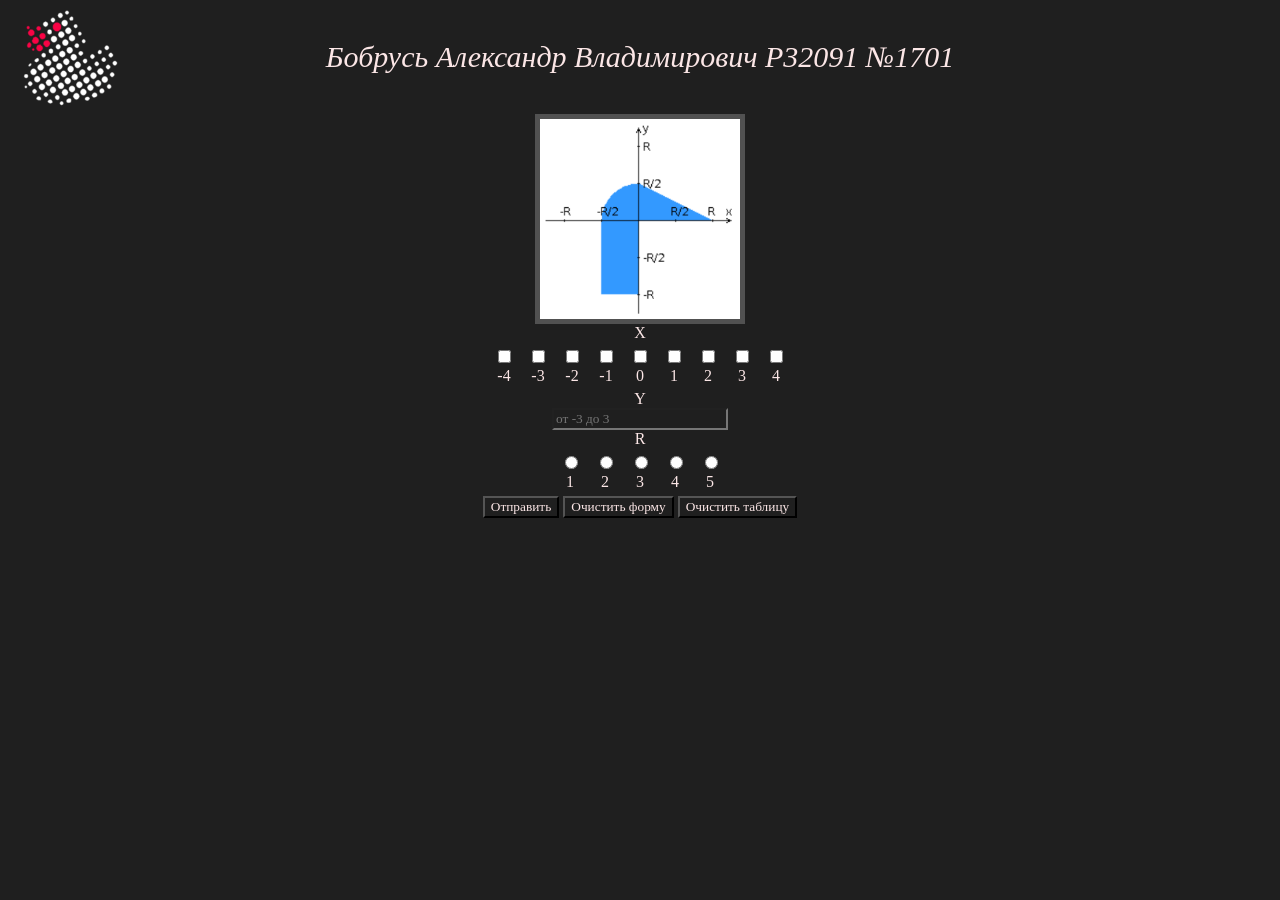
<file: term 3/Web/Lab1/index.html>
<!DOCTYPE html>
<html lang="en">
<head>
    <meta charset="UTF-8">
    <title>Lab1</title>
    <link rel="stylesheet" href="style.css">
</head>
<body onload="resetPreviousData()">

<div class="name">
    <img id="duck" src="vt_logo.png" width="100" height="100">
    <p>Бобрусь Александр Владимирович P32091 №1701</p>
</div>

<div class="graph exmpl">
    <img src="lab1 graph.png">
</div>

<form id="values-form" action="" method="get">
    <div class="values">
        <div class="values-row">
            <div class="value-header">X</div>
            <div class="value-choose-block">
                <div class="value">
                    <label>
                        <input type="checkbox" name="xval" id="xval1" value="-4">
                    </label>
                    <div class="value-text">-4</div>
                </div>
                <div class="value">
                    <label>
                        <input type="checkbox" name="xval" id="xval2" value="-3">
                    </label>
                    <div class="value-text">-3</div>
                </div>
                <div class="value">
                    <label>
                        <input type="checkbox" name="xval" id="xval3" value="-2">
                    </label>
                    <div class="value-text">-2</div>
                </div>
                <div class="value">
                    <label>
                        <input type="checkbox" name="xval" value="-1">
                    </label>
                    <div class="value-text">-1</div>
                </div>
                <div class="value">
                    <label>
                        <input type="checkbox" name="xval" value="0">
                    </label>
                    <div class="value-text">0</div>
                </div>
                <div class="value">
                    <label>
                        <input type="checkbox" name="xval" value="1">
                    </label>
                    <div class="value-text">1</div>
                </div>
                <div class="value">
                    <label>
                        <input type="checkbox" name="xval" value="2">
                    </label>
                    <div class="value-text">2</div>
                </div>
                <div class="value">
                    <label>
                        <input type="checkbox" name="xval" value="3">
                    </label>
                    <div class="value-text">3</div>
                </div>
                <div class="value">
                    <label>
                        <input type="checkbox" name="xval" value="4">
                    </label>
                    <div class="value-text">4</div>
                </div>
            </div>
        </div>
        <div class="values-row">
            <div class="value-header">Y</div>
            <div class="value-choose-block">
                <input type="text" name="yval" placeholder="от -3 до 3">
            </div>
        </div>
        <div class="values-row">
            <div class="value-header">R</div>
            <div class="value-choose-block">
                <div class="value">
                    <label>
                        <input type="radio" name="rval" value="1">
                    </label>
                    <div class="value-text">1</div>
                </div>
                <div class="value">
                    <label>
                        <input type="radio" name="rval" value="2">
                    </label>
                    <div class="value-text">2</div>
                </div>
                <div class="value">
                    <label>
                        <input type="radio" name="rval" value="3">
                    </label>
                    <div class="value-text">3</div>
                </div>
                <div class="value">
                    <label>
                        <input type="radio" name="rval" value="4">
                    </label>
                    <div class="value-text">4</div>
                </div>
                <div class="value">
                    <label>
                        <input type="radio" name="rval" value="5">
                    </label>
                    <div class="value-text">5</div>
                </div>
            </div>
        </div>
        <div class="error">
            <div class="error-text">
            </div>
        </div>
    </div>
    <div class="buttons">
        <button type="submit">Отправить</button>
        <button type="reset">Очистить форму</button>
        <button type="button" id="remove_button">Очистить таблицу</button>
    </div>
</form>

<script src="https://code.jquery.com/jquery-3.5.1.min.js"></script>
<script type="module" src="js/main.js"></script>
</body>
</html>
</file>
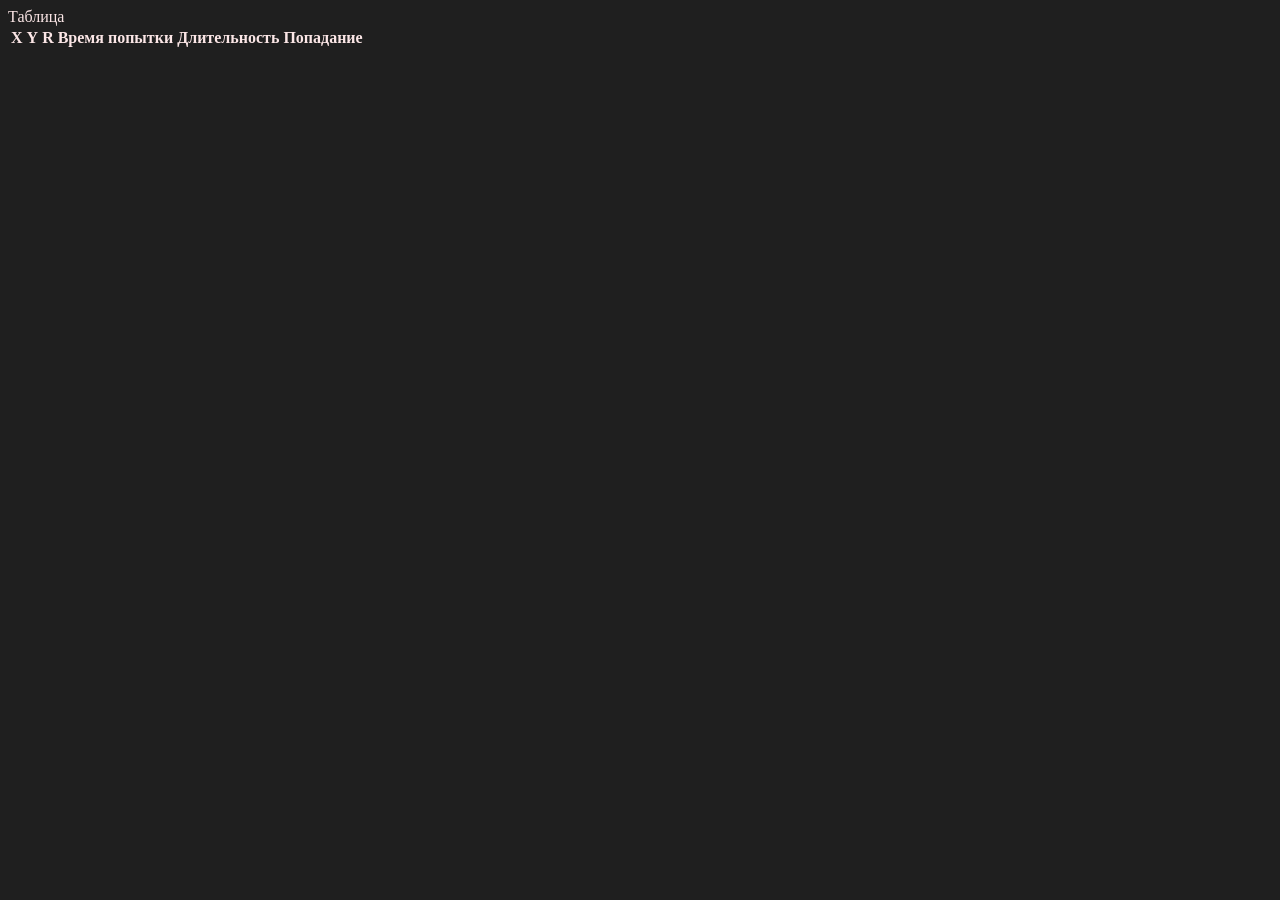
<file: term 3/Web/Lab1/table.html>
<!DOCTYPE html>
<html lang="en">
<head>
    <meta charset="UTF-8">
    <title>Lab1</title>
    <link rel="stylesheet" href="style.css">
</head>
<body>
    <div class="table-block sector">
        <div class="container">
            <div class="block-header">Таблица</div>
            <div class="table">
                <table>
                    <tr>
                        <th>X</th>
                        <th>Y</th>
                        <th>R</th>
                        <th>Время попытки</th>
                        <th>Длительность</th>
                        <th>Попадание</th>
                    </tr>
                </table>
            </div>
        </div>
    </div>
    <script src="https://code.jquery.com/jquery-3.5.1.min.js"></script>
    <script type="module" src="js/main.js"></script>
</body>
</html>
</file>
<file: term 3/Web/Lab1/style.css>
* {
    font-family: serif;
    color: #fbe6e6;
    background-color: #1f1f1f;
}

button:hover {
    cursor: pointer;
    color: green;
    background-color: #faf7f7;
}

.name {
    font-family: serif;
    font-style: italic;
    font-size: 30px;

    color: rgb(165, 169, 165);
    margin: 40px;
    text-align: center;
}

#duck {
    position: absolute;
    left: 20px;
    top: 10px;
}

.value {
    display: inline-block;
    margin: 5px;
}

.value-text {
    text-align: center;
}

form {
    text-align: center;
}

.graph {
    margin: auto;
    width: 200px;
    height: 200px;
    border: 5px solid #515151;
}

.exmpl {
    overflow: hidden;
    display: flex;
    justify-content: center;
    align-items: center;
}

.exmpl img {
    height: 100%;
    width: auto;
}
</file>
